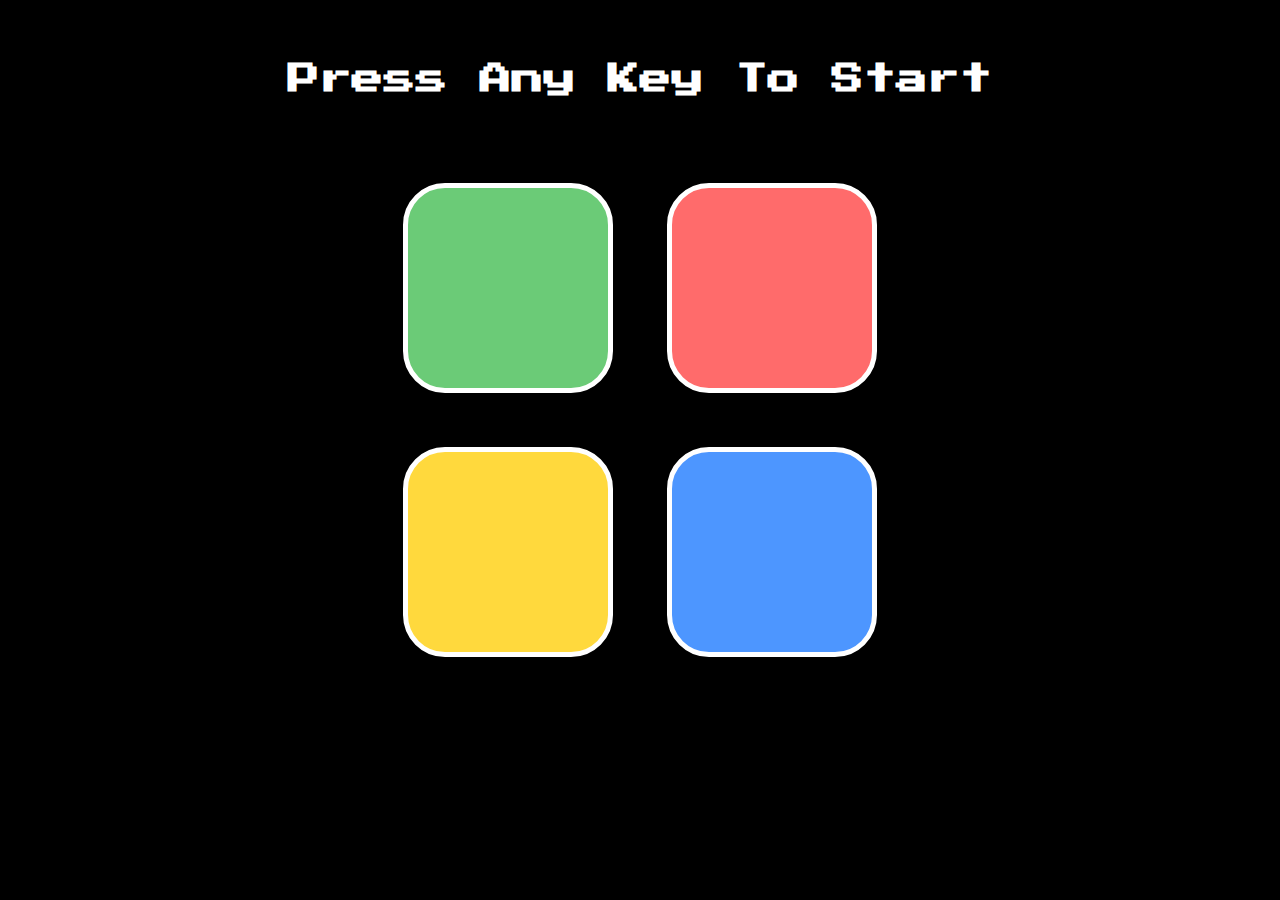
<file: game.html>
<!DOCTYPE html>
<html lang="en" dir="ltr">

<head>
  <meta charset="utf-8">
  <title>Simon Game</title>
  <link rel="stylesheet" href="css/styles.css">
  <link href="https://fonts.googleapis.com/css?family=Press+Start+2P" rel="stylesheet">
</head>

<body>
  <h1 id="level-title">Press Any Key To Start</h1>
  <div class="container">
    <div class="row">

      <div type="button" id="green" class="btn green">

      </div>

      <div type="button" id="red" class="btn red">

      </div>
    </div>

    <div class="row">

      <div type="button" id="yellow" class="btn yellow">

      </div>
      <div type="button" id="blue" class="btn blue">

      </div>

    </div>

  </div>

  <script src="https://ajax.googleapis.com/ajax/libs/jquery/3.6.0/jquery.min.js"></script>
  <script src="JavaScript/game.js"></script>
</body>

</html>
</file>
<file: css/styles.css>
body {
  text-align: center;
  background-color: #000000;
}

#level-title {
  font-family: "Press Start 2P", cursive;
  font-size: 2rem;
  margin: 5%;
  color: #ffffff;
}

.container {
  display: block;
  width: 50%;
  margin: auto;
}

.btn {
  margin: 25px;
  display: inline-block;
  height: 200px;
  width: 200px;
  border: 5px solid rgb(255, 255, 255);
  border-radius: 20%;
}

.game-over {
  background-color: rgb(230, 0, 0);
  opacity: 0.8;
}

.red {
  background-color: #ff6b6b;
}

.green {
  background-color: #6bcb77;
}

.blue {
  background-color: #4d96ff;
}

.yellow {
  background-color: #ffd93d;
}

.pressed {
  box-shadow: 0 0 20px white;
  background-color: rgb(255, 255, 255);
}
</file>
